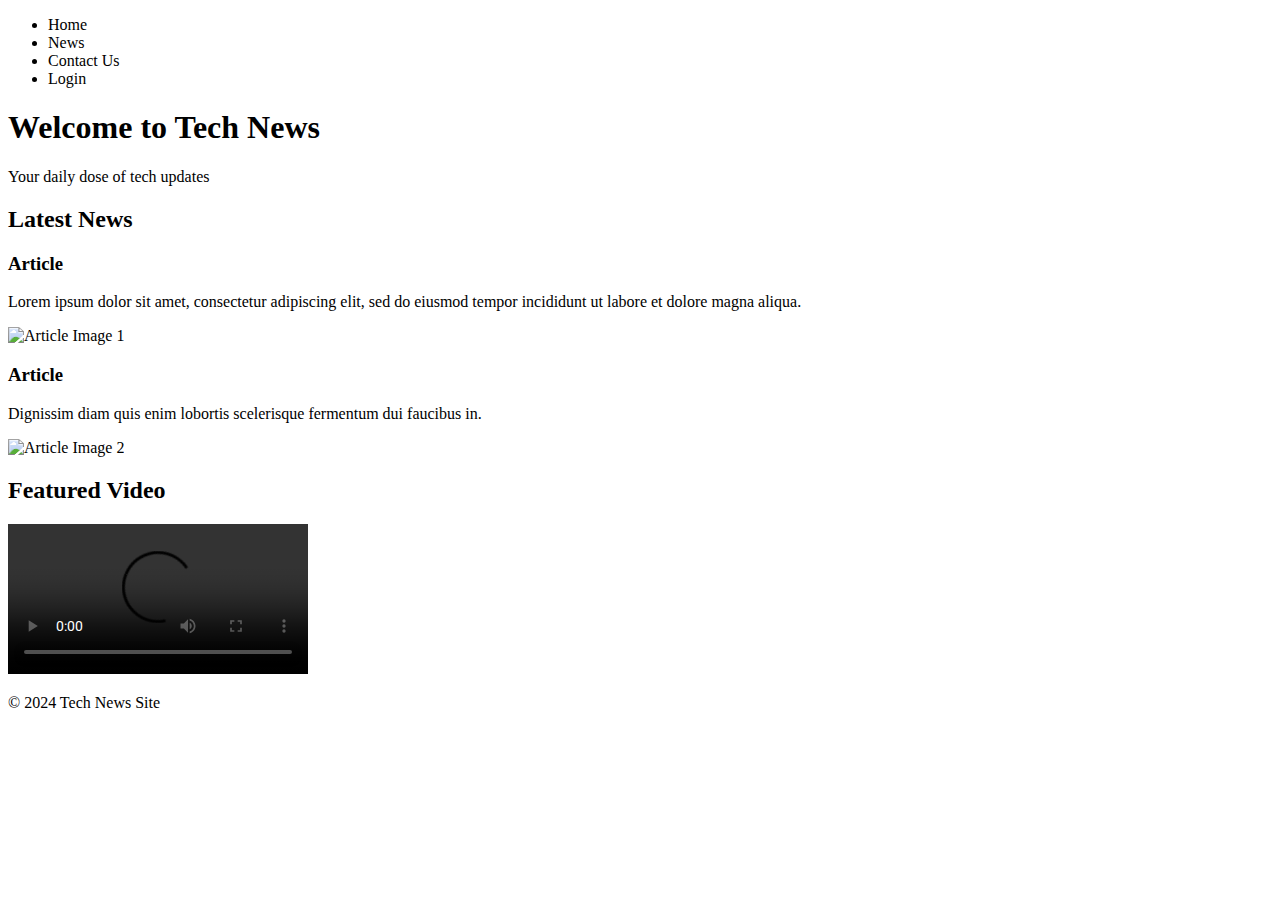
<file: src/main/resources/templates/index.html>
<!DOCTYPE html>
<html lang="en">
<head>
    <meta charset="UTF-8">
    <meta name="viewport" content="width=device-width, initial-scale=1.0">
    <title>Tech News Site - Home</title>
    <link rel="stylesheet" th:href="@{/css/styles.css}" />
    <link href="https://fonts.googleapis.com/css2?family=Roboto&display=swap" rel="stylesheet">

</head>
<body>
<header>
    <nav>
        <ul>
            <li><a th:href="@{/index}">Home</a></li>
            <li><a th:href="@{/news}">News</a></li>
            <li><a th:href="@{/contact}">Contact Us</a></li>
            <li><a th:href="@{/login}">Login</a></li>
        </ul>
    </nav>
</header>
<main>
    <section class="hero">
        <h1>Welcome to Tech News</h1>
        <p>Your daily dose of tech updates</p>
    </section>
    <section class="latest-news">
        <h2>Latest News</h2>
        <article>
            <h3>Article</h3>
            <p>Lorem ipsum dolor sit amet, consectetur adipiscing elit, sed do eiusmod tempor incididunt ut labore et dolore magna aliqua. </p>
            <img th:src="@{/img/global.jpg}" alt="Article Image 1" style="width: 350px; height: 350px;">
        </article>
        <article>
            <h3>Article</h3>
            <p>Dignissim diam quis enim lobortis scelerisque fermentum dui faucibus in.</p>
            <img th:src="@{/img/robot.jpg}" alt="Article Image 2" style="width: 350px; height: 350px;">
        </article>
    </section>
    <section class="video-content">
        <h2>Featured Video</h2>
        <video controls>
            <source th:src="@{/img/techvid.mp4}" type="video/mp4" style="width: 260px; height: 260px;">
            Your browser does not support the video tag.
        </video>
    </section>
</main>
<footer>
    <p>&copy; 2024 Tech News Site</p>
</footer>
<script th:src="@{/js/scripts.js}"></script>
</body>
</html>
</file>
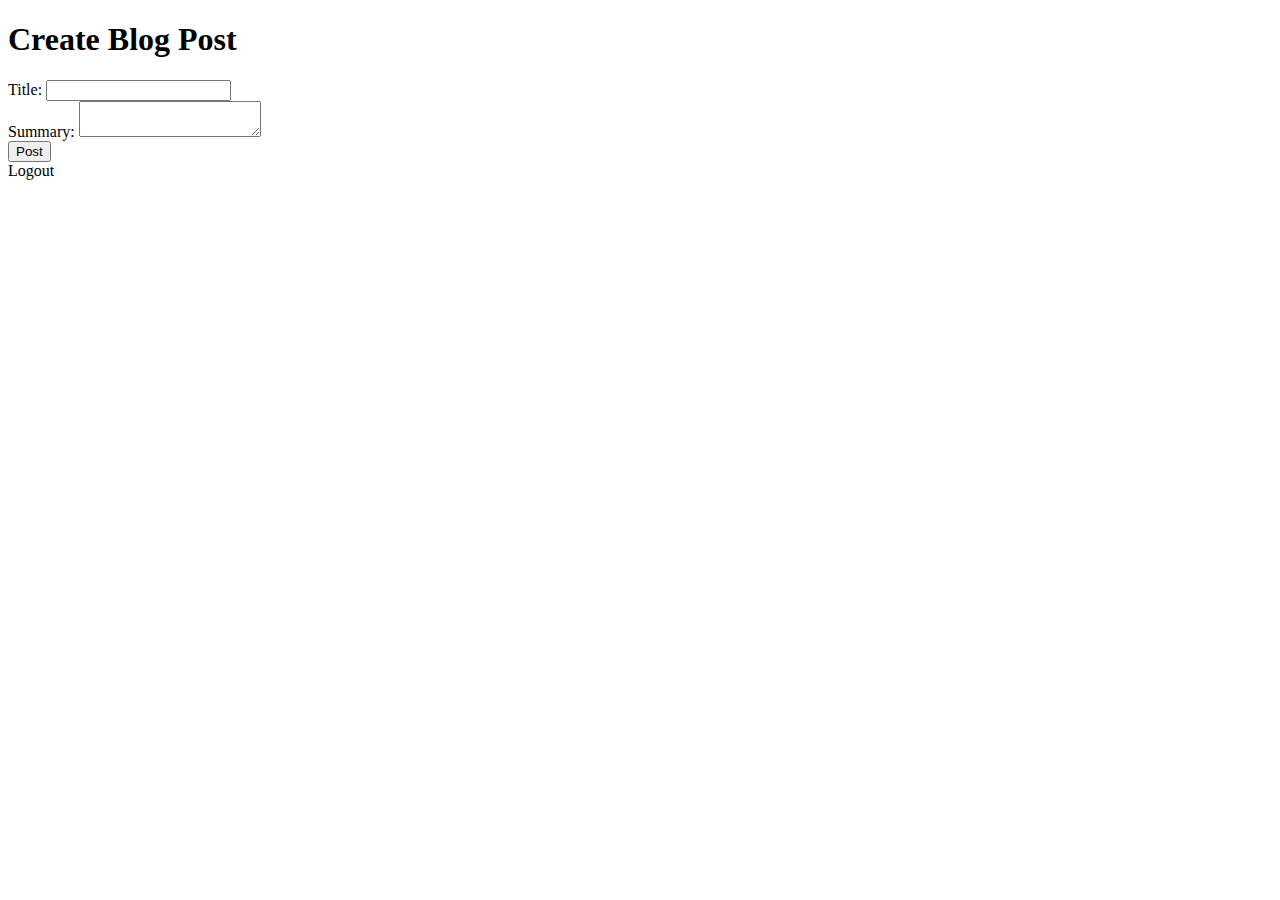
<file: src/main/resources/templates/admin_home.html>
<!DOCTYPE html>
<html xmlns:th="http://www.thymeleaf.org">
<head>
    <title>Create Blog Post (Admin)</title>
    <link rel="stylesheet" th:href="@{/css/styles.css}" />
</head>
<body>
<h1>Create Blog Post</h1>
<form th:action="@{/admin/createPost}" method="post">
    <div>
        <label for="title">Title:</label>
        <input type="text" id="title" name="title" required>
    </div>
    <div>
        <label for="summary">Summary:</label>
        <textarea id="summary" name="summary" required></textarea>
    </div>
    <div>
        <button type="submit">Post</button>
    </div>
</form>
<a th:href="@{/logout}">Logout</a>
</body>
</html>
</file>
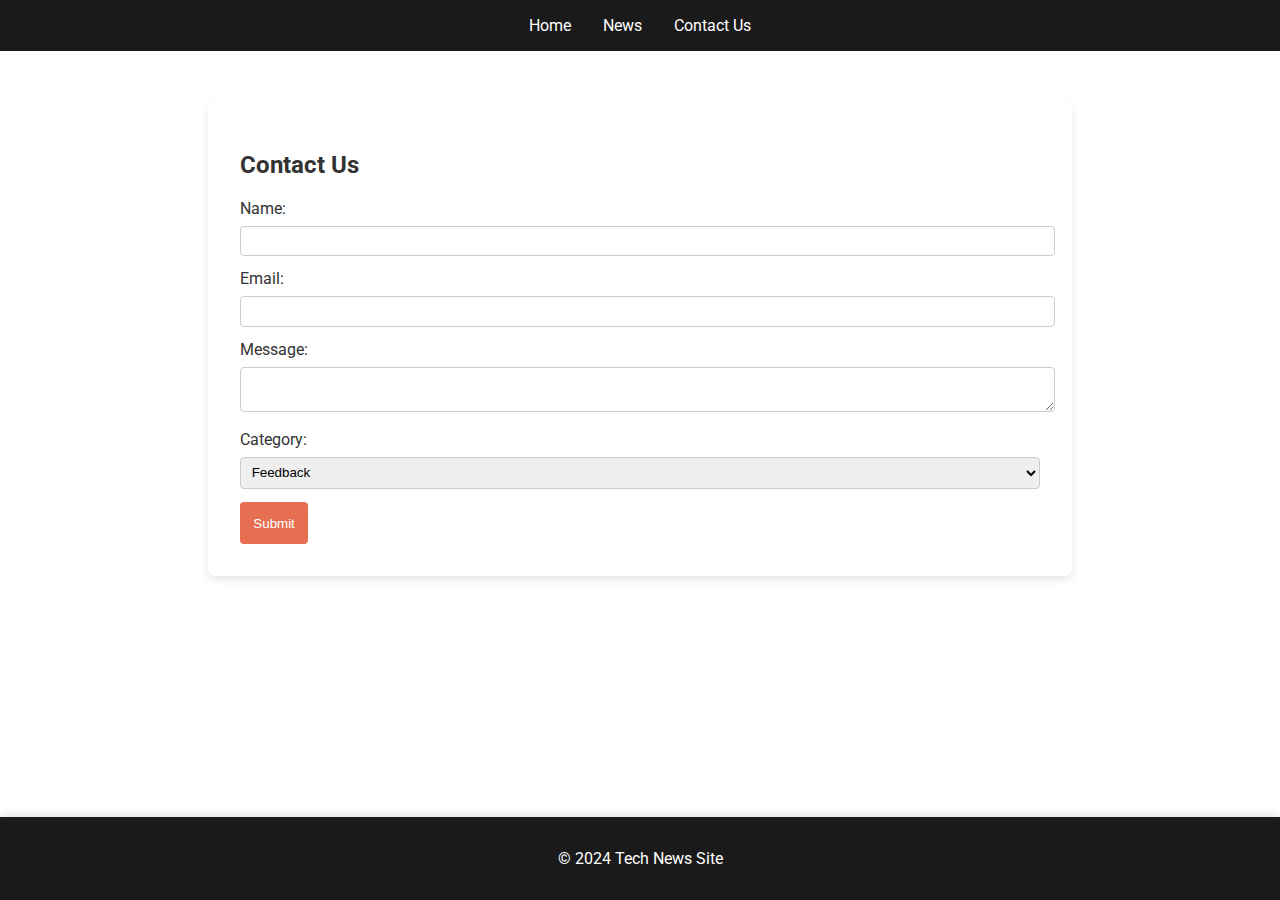
<file: src/main/resources/templates/contact.html>
<!DOCTYPE html>
<html lang="en">
<head>
    <meta charset="UTF-8">
    <meta name="viewport" content="width=device-width, initial-scale=1.0">
    <title>Tech News Site - Contact Us</title>
    <link rel="stylesheet" href="../static/css/styles.css">
    <link href="https://fonts.googleapis.com/css2?family=Roboto&display=swap" rel="stylesheet">
</head>
<body>
<header>
    <nav>
        <ul>
            <li><a href="index.html">Home</a></li>
            <li><a href="news.html">News</a></li>
            <li><a href="contact.html">Contact Us</a></li>
        </ul>
    </nav>
</header>
<main>
    <section class="contact-form">
        <h2>Contact Us</h2>
        <form id="contactForm">
            <label for="name">Name:</label>
            <input type="text" id="name" name="name" required>

            <label for="email">Email:</label>
            <input type="email" id="email" name="email" required>

            <label for="message">Message:</label>
            <textarea id="message" name="message" required></textarea>

            <label for="category">Category:</label>
            <select id="category" name="category">
                <option value="feedback">Feedback</option>
                <option value="inquiry">Inquiry</option>
                <option value="support">Support</option>
            </select>

            <button type="submit">Submit</button>
        </form>
    </section>
</main>
<footer>
    <p>&copy; 2024 Tech News Site</p>
</footer>
<script src="../static/js/scripts.js"></script>
</body>
</html>
</file>
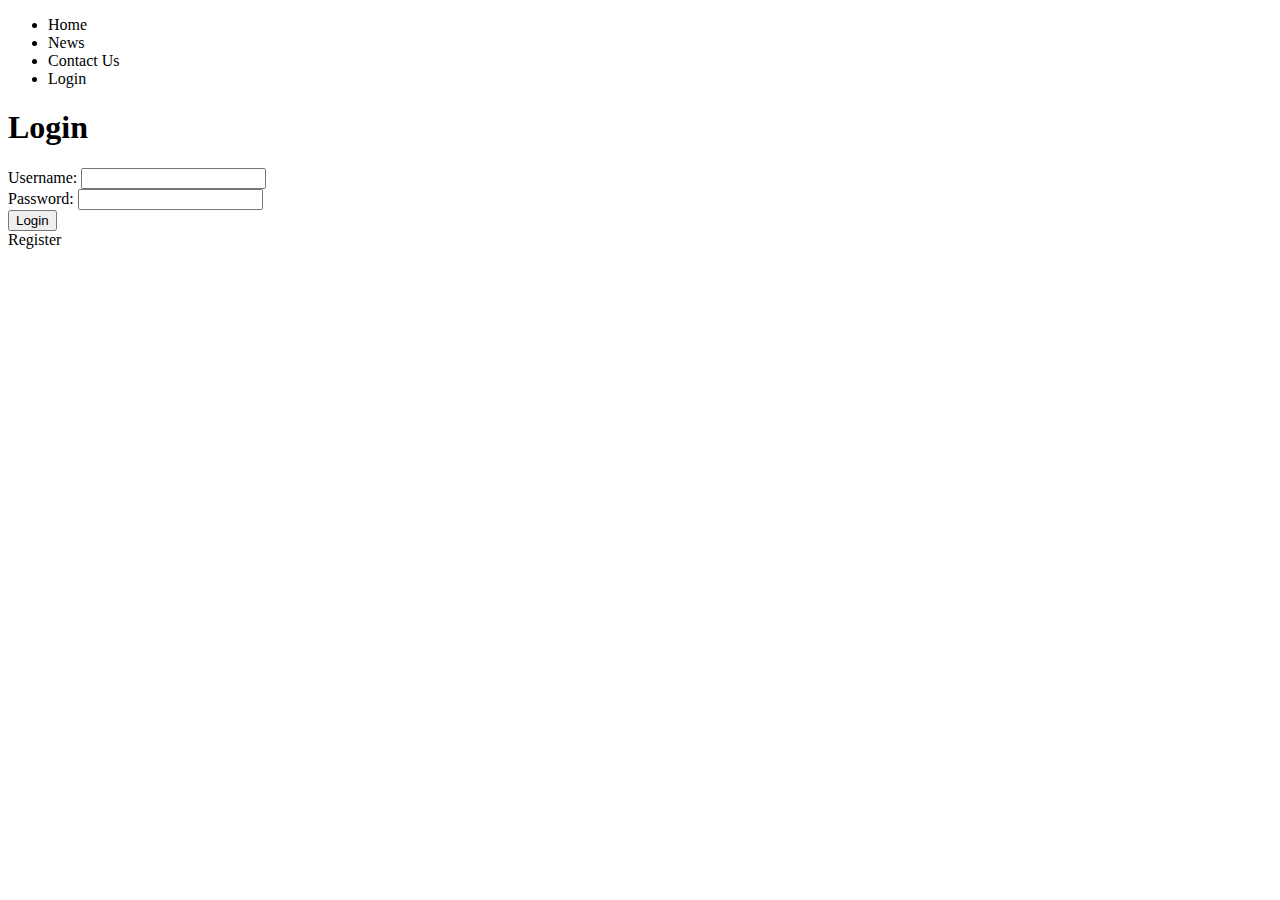
<file: src/main/resources/templates/login.html>
<!DOCTYPE html>
<html xmlns:th="http://www.thymeleaf.org">
<head>
    <title>Login</title>
    <link rel="stylesheet" th:href="@{/css/bootstrap.css}" />
    <link rel="stylesheet" th:href="@{/css/login.css}" />
    <link rel="stylesheet" th:href="@{/css/styles.css}" />
</head>
<body>

<header>
    <nav>
        <ul>
            <li><a th:href="@{/index}">Home</a></li>
            <li><a th:href="@{/news}">News</a></li>
            <li><a th:href="@{/contact}">Contact Us</a></li>
            <li><a th:href="@{/login}">Login</a></li>
        </ul>
    </nav>
</header>
<section class="login_main">
<div class="container ">
    <h1>Login</h1>
    <form th:action="@{/login}" method="post">
        <div>
            <label for="username">Username:</label>
            <input type="text" id="username" name="username" required>
        </div>
        <div>
            <label for="password">Password:</label>
            <input type="password" id="password" name="password" required>
        </div>
        <div>
            <button type="submit">Login</button>
        </div>
    </form>
    <a th:href="@{/register}">Register</a>
    </form>
</div>
</section>
</body>
</html>
</file>
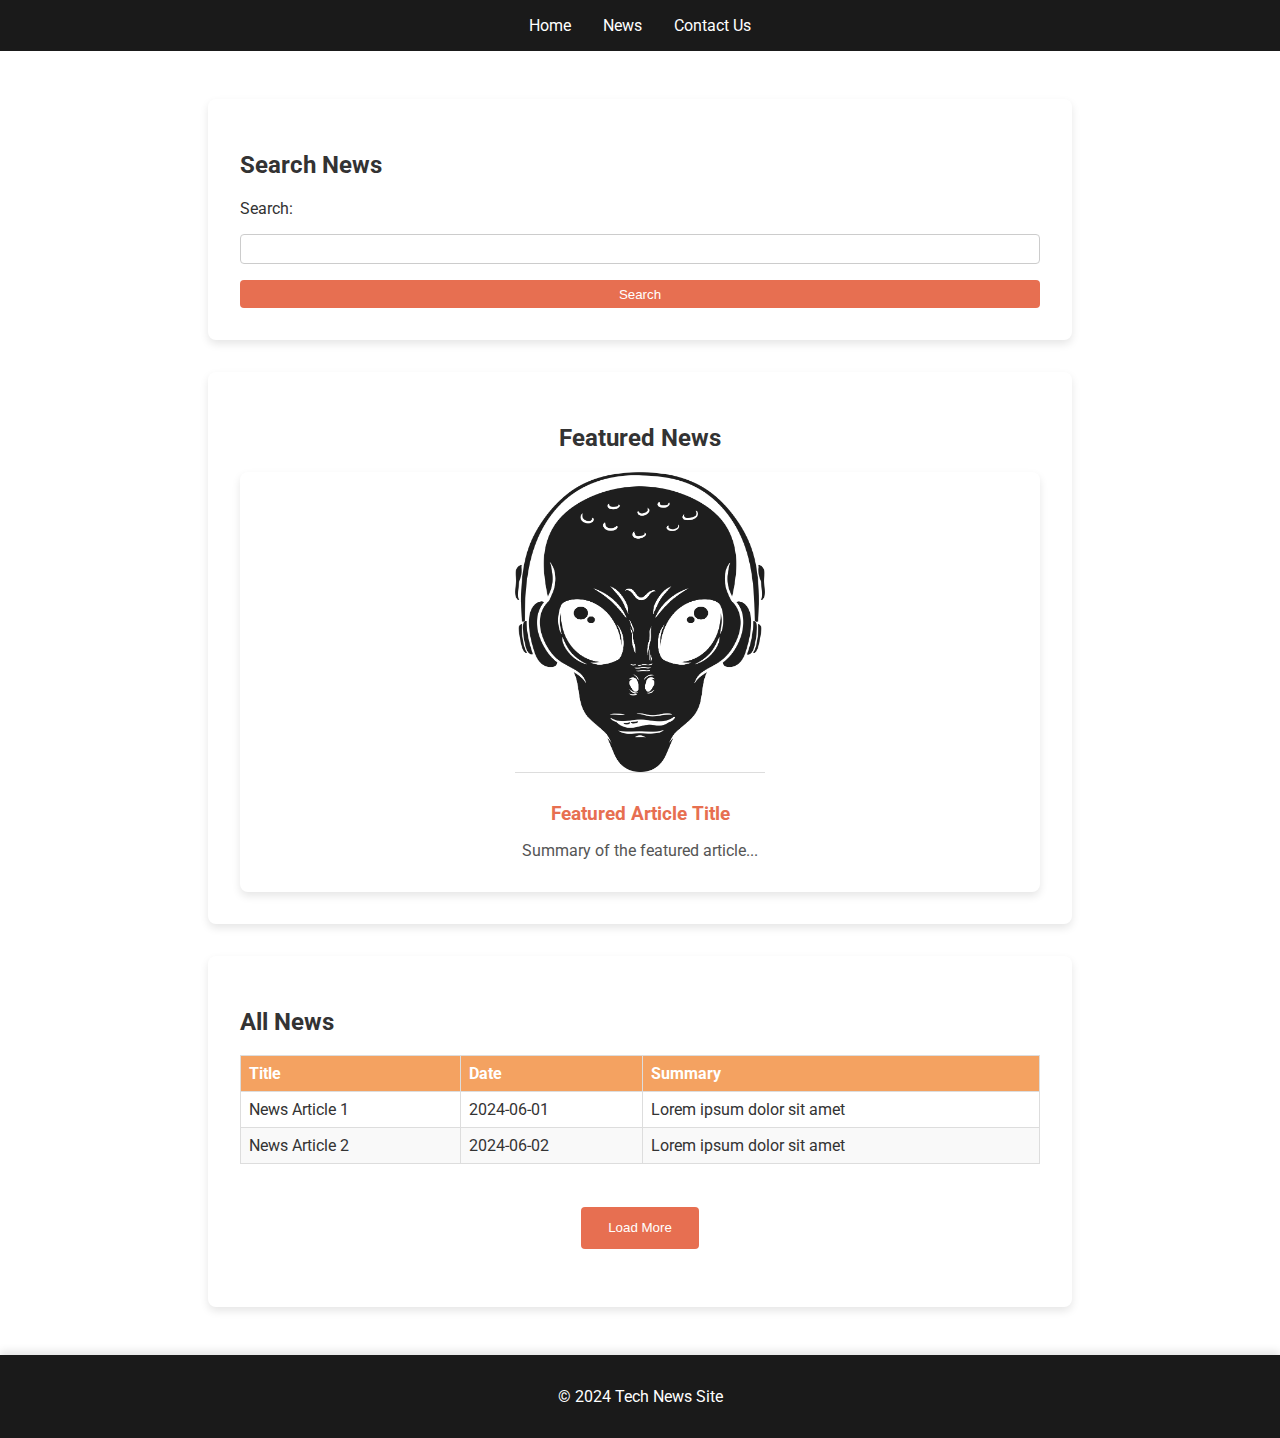
<file: src/main/resources/templates/news.html>
<!DOCTYPE html>
<html lang="en">
<head>
    <meta charset="UTF-8">
    <meta name="viewport" content="width=device-width, initial-scale=1.0">
    <title>Tech News Site - News</title>
    <link rel="stylesheet" href="../static/css/styles.css">
    <link href="https://fonts.googleapis.com/css2?family=Roboto&display=swap" rel="stylesheet">

    <style>
        .featured-news {
          text-align: center;
        }
    </style>
</head>
<body>
<header>
    <nav>
        <ul>
            <li><a href="index.html">Home</a></li>
            <li><a href="news.html">News</a></li>
            <li><a href="contact.html">Contact Us</a></li>
        </ul>
    </nav>
</header>
<main>
    <section class="search-form">
        <h2>Search News</h2>
        <form id="searchForm">
            <label for="search">Search:</label>
            <input type="text" id="search" name="search" required>
            <button type="submit">Search</button>
        </form>
    </section>
    <section class="featured-news">
        <h2>Featured News</h2>
        <div class="card">
            <img src="../static/img/logo.png" alt="Featured News Image" style="width: 250px; height: 300px;">
            <div class="card-content">
                <h3>Featured Article Title</h3>
                <p>Summary of the featured article...</p>
            </div>
        </div>
    </section>
    <section class="news-list">
        <h2>All News</h2>
        <table>
            <thead>
            <tr>
                <th>Title</th>
                <th>Date</th>
                <th>Summary</th>
            </tr>
            </thead>
            <tbody>
            <tr>
                <td>News Article 1</td>
                <td>2024-06-01</td>
                <td>Lorem ipsum dolor sit amet</td>
            </tr>
            <tr>
                <td>News Article 2</td>
                <td>2024-06-02</td>
                <td>Lorem ipsum dolor sit amet</td>
            </tr>
            <!-- More table rows can be dynamically added here -->
            </tbody>
        </table>
        <div class="card-container">
            <!-- Dynamic news cards will be appended here -->
        </div>
        <button id="loadMoreBtn">Load More</button>
    </section>
</main>
<footer>
    <p>&copy; 2024 Tech News Site</p>
</footer>
<script src="../static/js/scripts.js"></script>
</body>
</html>
</file>
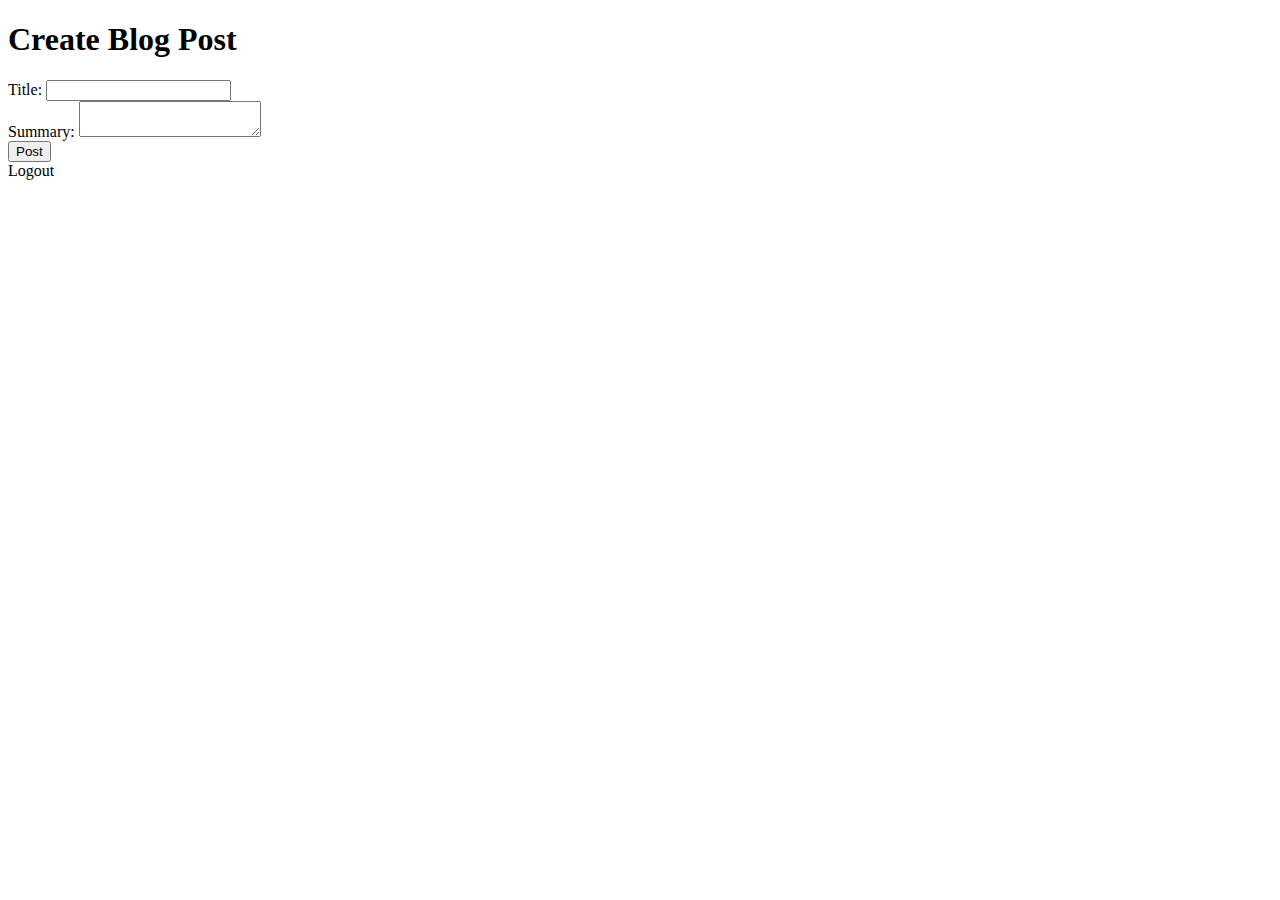
<file: src/main/resources/templates/user_home.html>
<!DOCTYPE html>
<html xmlns:th="http://www.thymeleaf.org">
<head>
    <title>Create Blog Post</title>
    <link rel="stylesheet" th:href="@{/css/styles.css}" />
</head>
<body>
<h1>Create Blog Post</h1>
<form th:action="@{/user/createPost}" method="post">
    <div>
        <label for="title">Title:</label>
        <input type="text" id="title" name="title" required>
    </div>
    <div>
        <label for="summary">Summary:</label>
        <textarea id="summary" name="summary" required></textarea>
    </div>
    <div>
        <button type="submit">Post</button>
    </div>
</form>
<a th:href="@{/logout}">Logout</a>
</body>
</html>
</file>
<file: src/main/resources/static/css/styles.css>
/* General Styling */
html, body {
    height: 100%;
    margin: 0;
    padding: 0;
    background-color: #f4f4f4;
    color: #333;
    font-family: 'Roboto', sans-serif;
}

body {
    display: flex;
    flex-direction: column;
}

header, footer {
    background-color: #1a1a1a;
    color: #fff;
    text-align: center;
    padding: 1em 0;
    box-shadow: 0 4px 8px rgba(0, 0, 0, 0.1);
}

main {
    flex: 1;
    padding: 2em;
    background-color: #fff;
}

nav ul {
    list-style: none;
    display: flex;
    justify-content: center;
    padding: 0;
    margin: 0;
}

nav ul li {
    margin: 0 1em;
}

nav ul li a {
    color: #fff;
    text-decoration: none;
    transition: color 0.3s ease;
}

nav ul li a:hover {
    color: #f4a261;
}

/* Hero Section */
.hero {
    text-align: center;
    padding: 4em 0;
    background: linear-gradient(to right, #f4a261, #e76f51);
    color: #fff;
    box-shadow: 0 4px 8px rgba(0, 0, 0, 0.1);
}

/* Section Styling */
section {
    padding: 2em;
    margin: 1em auto;
    max-width: 800px;
    background-color: #fff;
    box-shadow: 0 4px 8px rgba(0, 0, 0, 0.1);
    border-radius: 8px;
}

/* Table Styling */
.news-list table {
    width: 100%;
    border-collapse: collapse;
    margin-bottom: 1em;
}

.news-list table th,
.news-list table td {
    border: 1px solid #ddd;
    padding: 0.5em;
    text-align: left;
}

.news-list table th {
    background-color: #f4a261;
    color: #fff;
}

.news-list table tr:nth-child(even) {
    background-color: #f9f9f9;
}

/* Card Layout */
.card-container {
    display: flex;
    flex-wrap: wrap;
    gap: 1em;
    justify-content: center;
}

/* Search Form */
.search-form {
    margin-bottom: 2em;
}

.search-form form {
    display: flex;
    flex-direction: column;
    gap: 1em;
}

.search-form input {
    padding: 0.5em;
    border: 1px solid #ccc;
    border-radius: 4px;
}

.search-form button {
    background-color: #e76f51;
    color: #fff;
    border: none;
    padding: 0.5em 1em;
    cursor: pointer;
    border-radius: 4px;
    transition: background-color 0.3s ease;
}

.search-form button:hover {
    background-color: #f4a261;
}


.card {
    flex: 1 1 calc(33% - 1em);
    background-color: #fff;
    border-radius: 8px;
    box-shadow: 0 4px 8px rgba(0, 0, 0, 0.1);
    overflow: hidden;
    transition: transform 0.3s ease, box-shadow 0.3s ease;
    max-width: 300px;
}

.card img {
    width: 100%;
    height: auto;
    border-bottom: 1px solid #ddd;
}

.card-content {
    padding: 1em;
}

.card h3 {
    margin: 0.5em 0;
    color: #e76f51;
}

.card p {
    color: #555;
}

/* Hover Effects */
.card:hover {
    transform: translateY(-5px);
    box-shadow: 0 8px 16px rgba(0, 0, 0, 0.2);
}

/* Featured News */
.featured-news {
    margin-bottom: 2em;
}

.featured-news .card {
    flex: 1 1 100%;
    max-width: none;
}

#loadMoreBtn {
    display: block;
    margin: 2em auto;
    padding: 1em 2em;
    background-color: #e76f51;
    color: #fff;
    border: none;
    border-radius: 4px;
    cursor: pointer;
    transition: background-color 0.3s ease;
}

#loadMoreBtn:hover {
    background-color: #f4a261;
}

/* Contact Form */
.contact-form label {
    display: block;
    margin-bottom: 0.5em;
}

.contact-form input,
.contact-form textarea,
.contact-form select {
    width: 100%;
    padding: 0.5em;
    margin-bottom: 1em;
    border: 1px solid #ccc;
    border-radius: 4px;
    transition: border-color 0.3s ease;
}

.contact-form input:focus,
.contact-form textarea:focus,
.contact-form select:focus {
    border-color: #e76f51;
}

.contact-form button {
    background-color: #e76f51;
    color: #fff;
    border: none;
    padding: 1em;
    cursor: pointer;
    transition: background-color 0.3s ease;
    border-radius: 4px;
}

.contact-form button:hover {
    background-color: #f4a261;
}

/* Footer */
footer {
    text-align: center;
    padding: 1em 0;
    background-color: #1a1a1a;
    color: #fff;
    box-shadow: 0 -4px 8px rgba(0, 0, 0, 0.1);
}

/* Video Content */
.video-content video {
    max-width: 100%;
    height: auto;
    display: block;
    margin: 0 auto;
}

/* Responsive Design */
@media (max-width: 600px) {
    nav ul {
        flex-direction: column;
        text-align: center;
    }

    .latest-news,
    .card-container {
        flex-direction: column;
    }

    .card {
        flex: 1 1 100%;
    }

    section {
        padding: 1em;
        margin: 0.5em auto;
    }
}
</file>
